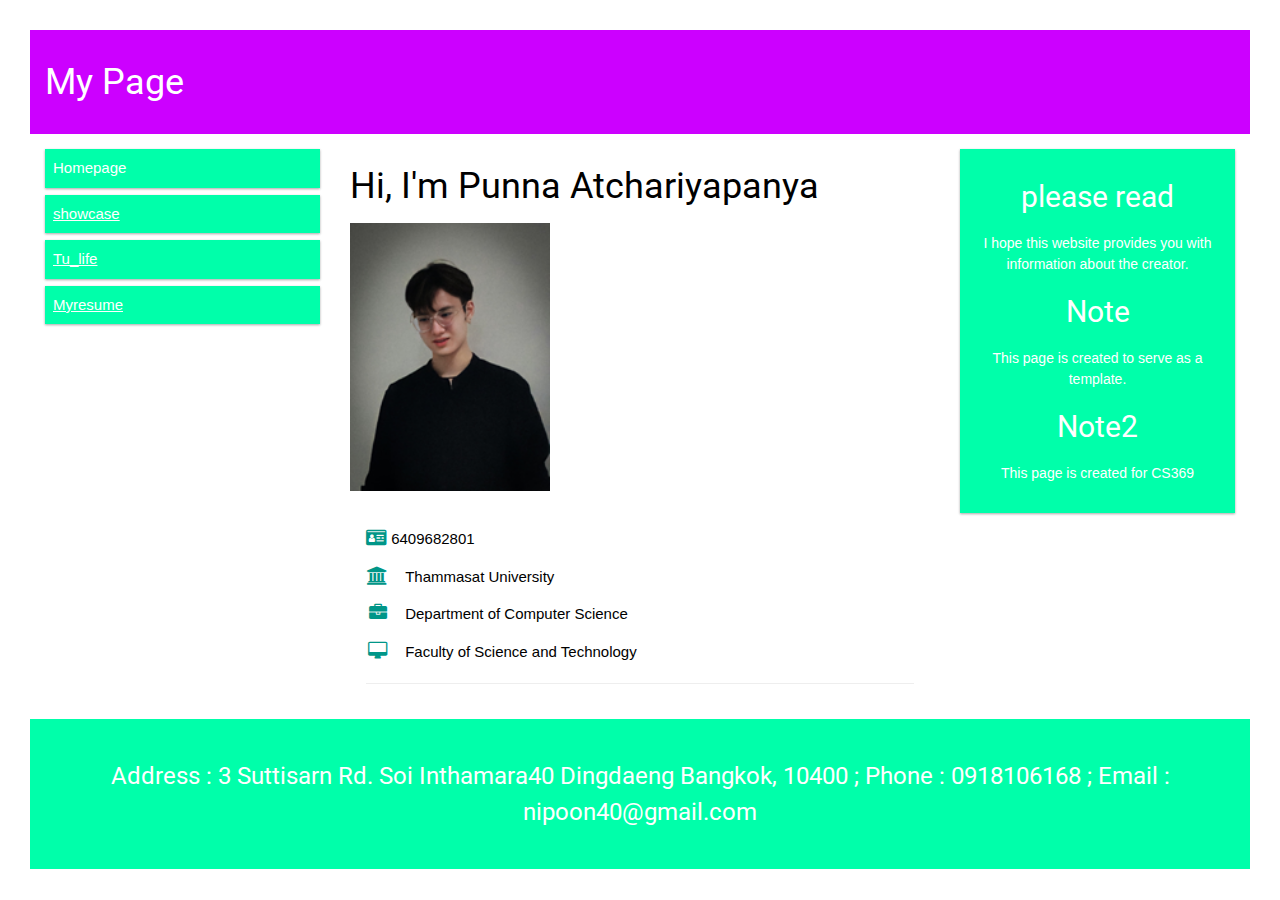
<file: index.html>
<!DOCTYPE html>
<html>

<head>
    <meta name="viewport" content="width=device-width, initial-scale=1.0">
    <link rel="stylesheet" href="css/index.css">
    <link rel="stylesheet" href="https://www.w3schools.com/w3css/4/w3.css">
    <link rel='stylesheet' href='https://fonts.googleapis.com/css?family=Roboto'>
    <link rel="stylesheet" href="https://cdnjs.cloudflare.com/ajax/libs/font-awesome/4.7.0/css/font-awesome.min.css">
    <link rel="stylesheet" href="css/Home&Show&Tu.css">
</head>

<body>
    <div class="header">
        <h1>My Page</h1>
    </div>

    <div class="row">
        <div class="col-3 col-s-3 menu">
          <ul>
            <ul>
                <li><a>Homepage</a></li>
                <li><a href="showcase.html">showcase</a> </li>
                <li><a href="Tu_life.html" >Tu_life</a></li>
                <li><a href="Resume.html"> Myresume </a></li>

            </ul>
          </ul>
        </div>
      
        <div class="col-6 col-s-9">
          <h1>Hi, I'm Punna Atchariyapanya</h1>
          <img src="image/profile_picture.png" alt="Your Profile Picture" style="width: 200px; height: auto;">
          <br><br>
          <div class="w3-container">
              <p><i class="fa fa-id-card  w3-large w3-text-teal"></i> 6409682801</p>
              <p><i class="fa fa-university fa-fw w3-margin-right w3-large w3-text-teal"></i>Thammasat
                  University</p>
              <p><i class="fa fa-briefcase fa-fw w3-margin-right w3-large w3-text-teal"></i>Department of
                  Computer Science</p>
              <p><i class="fa fa-desktop fa-fw w3-margin-right w3-large w3-text-teal"></i>Faculty of Science
                  and Technology</p>
              <hr>
          </div>
        </div>
      
        <div class="col-3 col-s-12">
          <div class="aside">
            <h2>please read</h2>
                <p>I hope this website provides you with information about the creator.</p>
                <h2>Note</h2>
                <p>This page is created to serve as a template.</p>
                <h2>Note2</h2>
                <p>This page is created for CS369</p>
          </div>
        </div>
      </div>

    <div class="footer">
        <h3>
            <p>Address : 3 Suttisarn Rd. Soi Inthamara40 Dingdaeng Bangkok, 10400 ; Phone : 0918106168 ; Email :
                nipoon40@gmail.com </p>
            </h2>
    </div>
</body>

</html>
</file>
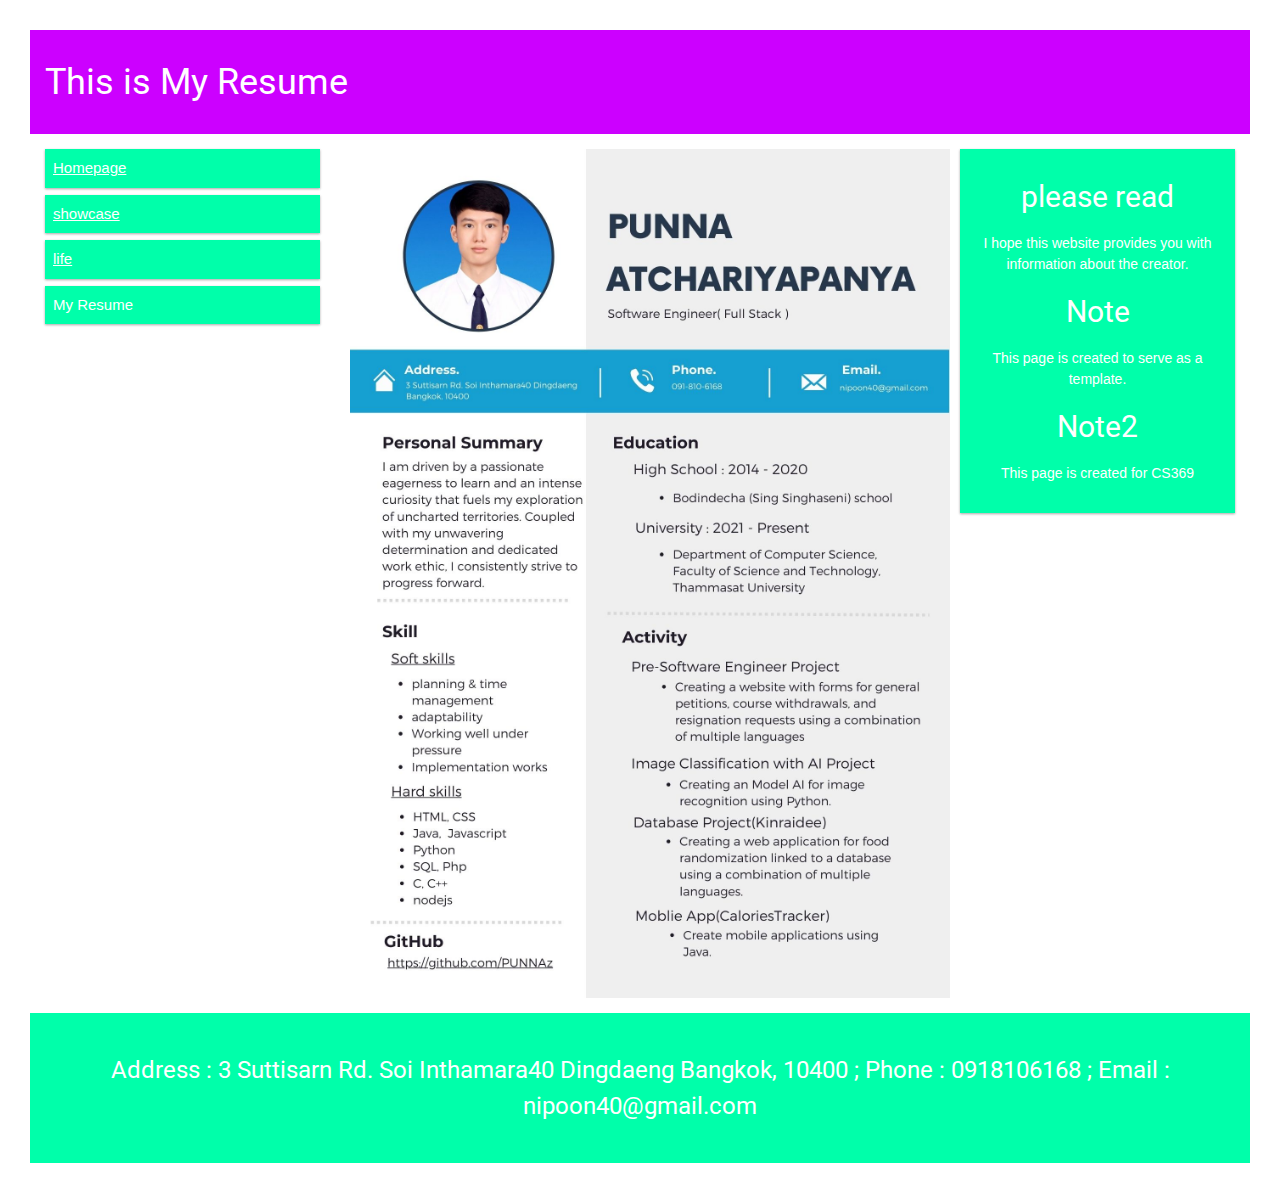
<file: Resume.html>
<!DOCTYPE html>
<html lang="en">

<head>
    <meta charset="UTF-8">
    <meta name="viewport" content="width=device-width, initial-scale=1.0">
    <link rel="stylesheet" href="css/index.css">
    <link rel="stylesheet" href="https://www.w3schools.com/w3css/4/w3.css">
    <link rel='stylesheet' href='https://fonts.googleapis.com/css?family=Roboto'>
    <link rel="stylesheet" href="https://cdnjs.cloudflare.com/ajax/libs/font-awesome/4.7.0/css/font-awesome.min.css">
    <link rel="stylesheet" href="css/Home&Show&Tu.css">
    <title>Tu_life</title>
</head>

<body>
    <div class="header">
        <h1>This is My Resume</h1>
    </div>

    <div class="row">
        <div class="col-3 col-s-3 menu">
            <ul>
                <ul>
                    <li><a href="index.html">Homepage</a></li>
                    <li><a href="showcase.html">showcase</a> </li>
                    <li><a href="Tu_life.html">life</a></li>
                    <li><a> My Resume</a></li>
                </ul>
            </ul>
        </div>

        <div class="col-6 col-s-9">
            <img src="image/resume.jpg" style="width: 600px; height: auto;">
            
        </div>

        <div class="col-3 col-s-12">
            <div class="aside">
                <h2>please read</h2>
                <p>I hope this website provides you with information about the creator.</p>
                <h2>Note</h2>
                <p>This page is created to serve as a template.</p>
                <h2>Note2</h2>
                <p>This page is created for CS369</p>
            </div>
        </div>
    </div>

    <div class="footer">
        <h3>
            <p>Address : 3 Suttisarn Rd. Soi Inthamara40 Dingdaeng Bangkok, 10400 ; Phone : 0918106168 ; Email :
                nipoon40@gmail.com </p>
            </h2>
    </div>
</body>

</html>
</file>
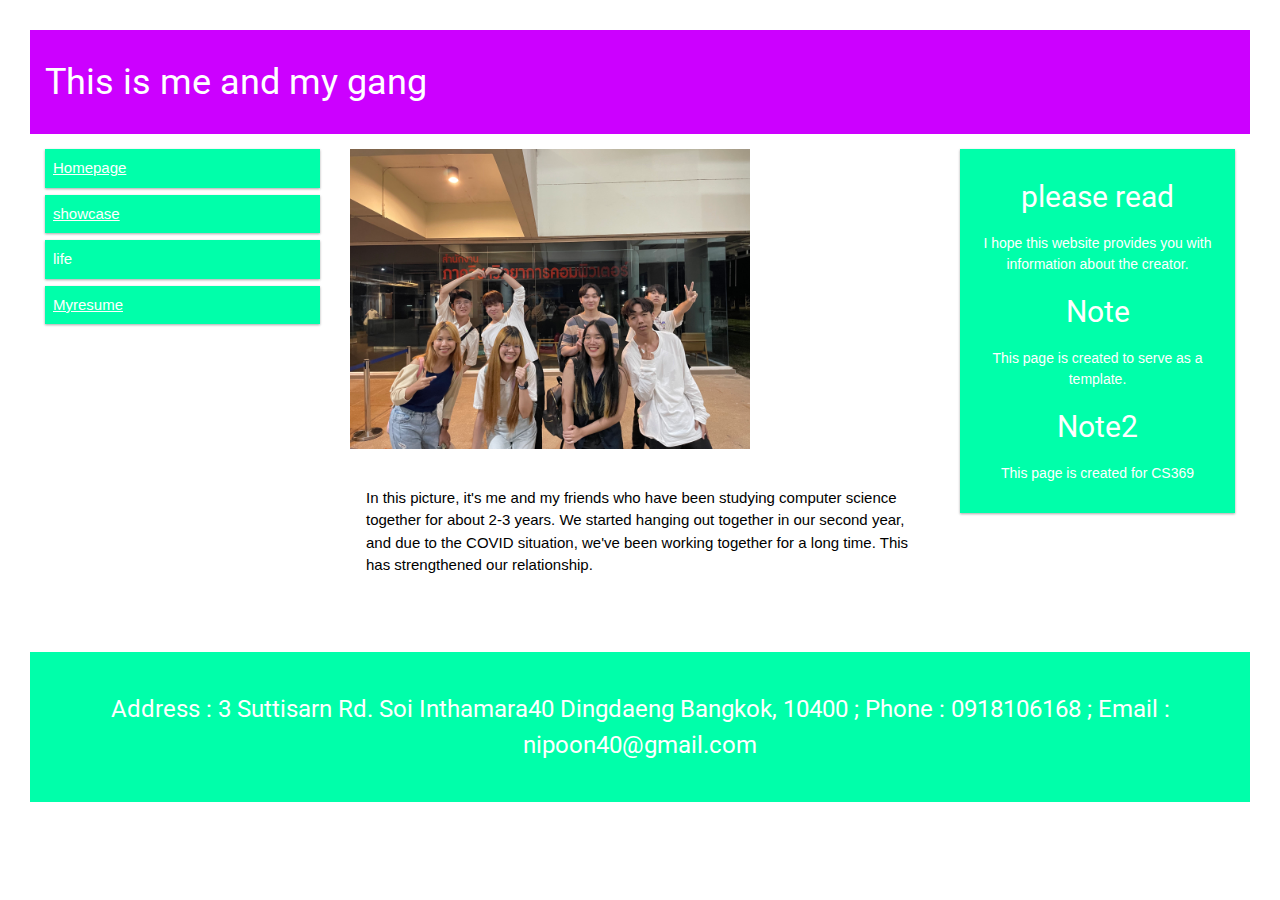
<file: Tu_life.html>
<!DOCTYPE html>
<html lang="en">

<head>
    <meta charset="UTF-8">
    <meta name="viewport" content="width=device-width, initial-scale=1.0">
    <link rel="stylesheet" href="css/index.css">
    <link rel="stylesheet" href="https://www.w3schools.com/w3css/4/w3.css">
    <link rel='stylesheet' href='https://fonts.googleapis.com/css?family=Roboto'>
    <link rel="stylesheet" href="https://cdnjs.cloudflare.com/ajax/libs/font-awesome/4.7.0/css/font-awesome.min.css">
    <link rel="stylesheet" href="css/Home&Show&Tu.css">
    <title>Tu_life</title>
</head>
<body>
    <div class="header">
        <h1>This is me and my gang</h1>
    </div>

    <div class="row">
        <div class="col-3 col-s-3 menu">
          <ul>
            <ul>
                <li><a href="index.html">Homepage</a></li>
                <li><a href="showcase.html">showcase</a> </li>
                <li><a>life</a></li>
                <li><a href="Resume.html"> Myresume </a></li>
            </ul>
          </ul>
        </div>
      
        <div class="col-6 col-s-9">
                    <img src="image/TU.jpg" style="width: 400px; height: auto;">
                    <br><br>
                    <div class="w3-container">
                        <p>In this picture, it's me and my friends who have been studying computer science together for
                            about 2-3 years. We started hanging out together in our second year, and due to the COVID
                            situation, we've been working together for a long time. This has strengthened our
                            relationship.</p>
                        <br><br>
                    </div>
        </div>
      
        <div class="col-3 col-s-12">
          <div class="aside">
            <h2>please read</h2>
                <p>I hope this website provides you with information about the creator.</p>
                <h2>Note</h2>
                <p>This page is created to serve as a template.</p>
                <h2>Note2</h2>
                <p>This page is created for CS369</p>
          </div>
        </div>
      </div>

    <div class="footer">
        <h3>
            <p>Address : 3 Suttisarn Rd. Soi Inthamara40 Dingdaeng Bangkok, 10400 ; Phone : 0918106168 ; Email :
                nipoon40@gmail.com </p>
            </h2>
    </div>
</body>

</html>
</file>
<file: css/index.css>
* {
    box-sizing: border-box;
}

.row::after {
    content: "";
    clear: both;
    display: table;
}

[class*="col-"] {
    float: left;
    padding: 15px;
}

html {
    font-family: "Lucida Sans", sans-serif;
}

.header {
    background-color:rgb(204, 0, 255);
    color: #ffffff;
    padding: 15px;
}

.menu ul {
    list-style-type: none;
    margin: 0;
    padding: 0;
}

.menu li {
    padding: 8px;
    margin-bottom: 7px;
    background-color: rgb(0, 255, 170);
    color: #ffffff;
    box-shadow: 0 1px 3px rgba(0, 0, 0, 0.12), 0 1px 2px rgba(0, 0, 0, 0.24);
}

.menu li:hover {
    background-color: rgb(0, 202, 135);
}

.aside {
    background-color: rgb(0, 255, 170);
    padding: 15px;
    color: #ffffff;
    text-align: center;
    font-size: 14px;
    box-shadow: 0 1px 3px rgba(0, 0, 0, 0.12), 0 1px 2px rgba(0, 0, 0, 0.24);
}

.footer {
    background-color: rgb(0, 255, 170);
    color: #ffffff;
    text-align: center;
    font-size: 12px;
    padding: 15px;
}

/* For mobile phones: */
[class*="col-"] {
    width: 100%;
}

@media only screen and (min-width: 600px) {

    /* For tablets: */
    .col-s-1 {
        width: 8.33%;
    }

    .col-s-2 {
        width: 16.66%;
    }

    .col-s-3 {
        width: 25%;
    }

    .col-s-4 {
        width: 33.33%;
    }

    .col-s-5 {
        width: 41.66%;
    }

    .col-s-6 {
        width: 50%;
    }

    .col-s-7 {
        width: 58.33%;
    }

    .col-s-8 {
        width: 66.66%;
    }

    .col-s-9 {
        width: 75%;
    }

    .col-s-10 {
        width: 83.33%;
    }

    .col-s-11 {
        width: 91.66%;
    }

    .col-s-12 {
        width: 100%;
    }
}

@media only screen and (min-width: 768px) {

    /* For desktop: */
    .col-1 {
        width: 8.33%;
    }

    .col-2 {
        width: 16.66%;
    }

    .col-3 {
        width: 25%;
    }

    .col-4 {
        width: 33.33%;
    }

    .col-5 {
        width: 41.66%;
    }

    .col-6 {
        width: 50%;
    }

    .col-7 {
        width: 58.33%;
    }

    .col-8 {
        width: 66.66%;
    }

    .col-9 {
        width: 75%;
    }

    .col-10 {
        width: 83.33%;
    }

    .col-11 {
        width: 91.66%;
    }

    .col-12 {
        width: 100%;
    }
}
</file>
<file: css/Home&Show&Tu.css>
html,
        body,
        h1,
        h2,
        h3,
        h4,
        h5,
        h6 {
            font-family: "Roboto", sans-serif;
        }

        body {
            font-family: Arial, sans-serif;
            margin: 30px;
            padding: 0;
            background-size: cover; 
            background-position: center;
        }
</file>
